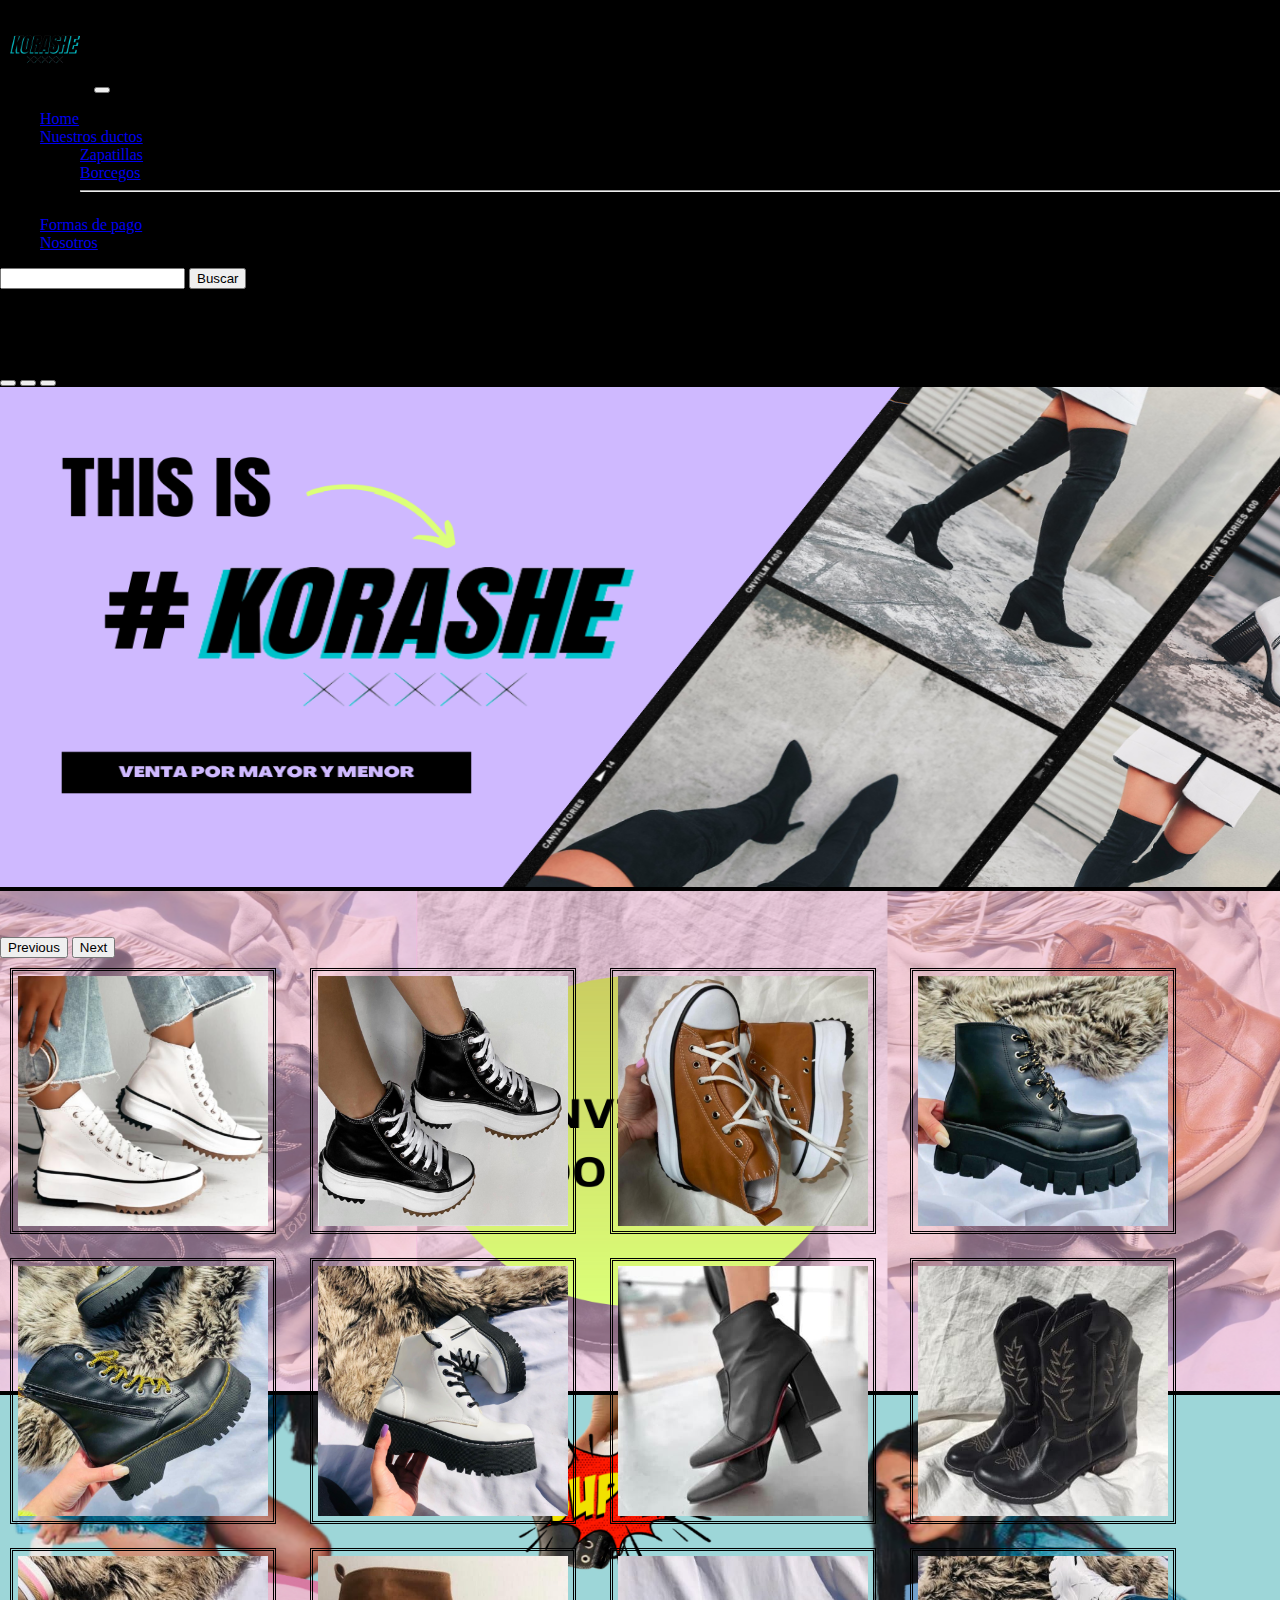
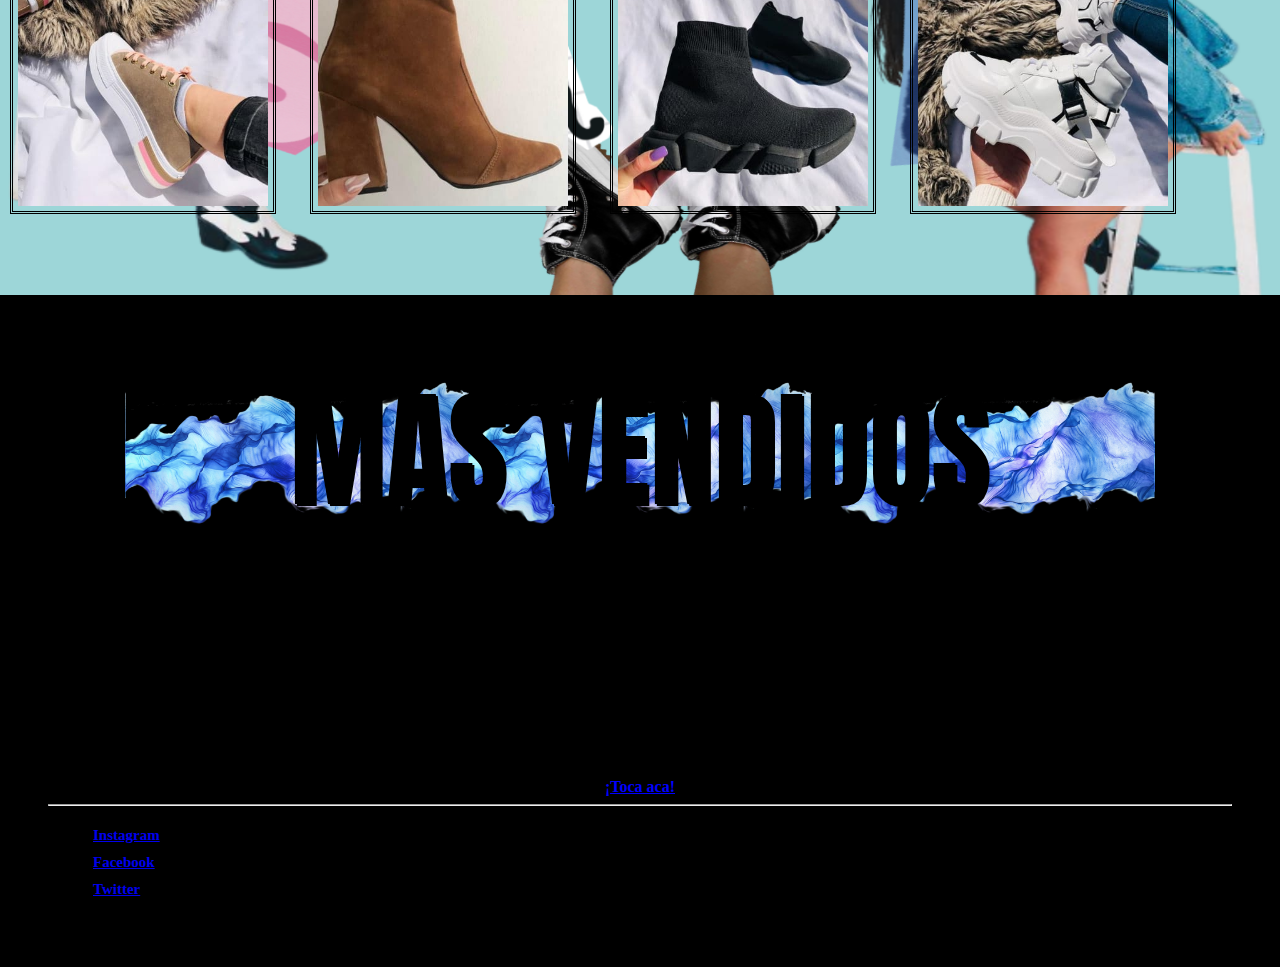
<file: index.html>
<!DOCTYPE html>
<html lang="en">
<head>
    <meta charset="UTF-8">
    <meta http-equiv="X-UA-Compatible" content="IE=edge">
    <meta name="viewport" content="width=device-width, initial-scale=1.0">
    <title>Korashe Ind</title>
    
    <!--Bootstrap-->
    <link href="https://cdn.jsdelivr.net/npm/bootstrap@5.1.1/dist/css/bootstrap.min.css" rel="stylesheet" integrity="sha384-F3w7mX95PdgyTmZZMECAngseQB83DfGTowi0iMjiWaeVhAn4FJkqJByhZMI3AhiU" crossorigin="anonymous">
    <script src="https://cdn.jsdelivr.net/npm/bootstrap@5.1.1/dist/js/bootstrap.bundle.min.js" integrity="sha384-/bQdsTh/da6pkI1MST/rWKFNjaCP5gBSY4sEBT38Q/9RBh9AH40zEOg7Hlq2THRZ" crossorigin="anonymous"></script>

    <!--Link css-->
    <link rel="stylesheet" href="css/main.css">

    <!--Google Fonts-->
    <link rel="preconnect" href="https://fonts.googleapis.com">
    <link rel="preconnect" href="https://fonts.gstatic.com" crossorigin>
    <link href="https://fonts.googleapis.com/css2?family=Anton&family=Bebas+Neue&display=swap" rel="stylesheet">

</head>
<body>
    <!--Inicio header-->
    <header>
    
        <nav class="navbar navbar-expand-lg navbar-light bg-light fixed-top">
            <div class="container-fluid col-md-12 col-xs-4">
              <a class="navbar-brand" href="#"><img src="archivos/img-logo/CALZADOS-removebg-preview.png" alt=""></a>
              <button class="navbar-toggler" type="button" data-bs-toggle="collapse" data-bs-target="#navbarSupportedContent" aria-controls="navbarSupportedContent" aria-expanded="false" aria-label="Toggle navigation">
                <span class="navbar-toggler-icon"></span>
              </button>
              <div class="collapse navbar-collapse" id="navbarSupportedContent">
                <ul class="navbar-nav me-auto mb-2 mb-lg-0">
                  <li class="nav-item">
                    <a class="nav-link active" aria-current="page" href="index.html">Home</a>
                  </li>
                  <li class="nav-item dropdown">
                    <a class="nav-link dropdown-toggle" href="#" id="navbarDropdown" role="button" data-bs-toggle="dropdown" aria-expanded="false">
                      Nuestros ductos
                    </a>
                    <ul class="dropdown-menu" aria-labelledby="navbarDropdown">
                      <li><a class="dropdown-item" href="pages/nuestrosproductos.html">Zapatillas</a></li>
                      <li><a class="dropdown-item" href="pages/nuestrosproductos.html">Borcegos</a></li>
                      <li><hr class="dropdown-divider"></li>
                    </ul>
                  </li>
                  <li class="nav-item">
                    <a class="nav-link" href="pages/pago.html">Formas de pago</a>
                  </li>
                  <li class="nav-item">
                    <a class="nav-link" href="pages/contacto.html" class="color">Nosotros</a>
                  </li>
                  
                </ul>
                <form class="d-flex">
                  <input class="form-control me-2" type="search" placeholder="" aria-label="Search">
                  <button class="btn btn-outline-success" type="submit">Buscar</button>
                </form>
              </div>
            </div>
          </nav>
    </header>
        <!--Fin del header-->

      <!--Seccion principal-->
    <main>
        <!--Seccion de presentacion-->
       <!-- <section class="seccionPrincipal grid-container" id="seccion1">
            <h2>Presentacion</h2>
            <p class="imagenFondo">Lorem ipsum dolor sit amet consectetur, adipisicing elit. Nostrum voluptate porro voluptates possimus illum consequatur, quidem velit alias vitae distinctio?</p>
            <p class="imagenFondo">Lorem ipsum dolor sit amet consectetur adipisicing elit. Voluptatum est fugiat id impedit beatae ullam iure hic non quos deleniti temporibus aspernatur, dolorum excepturi delectus, earum consequatur accusamus at! Doloribus!</p>
        </section>-->
        <!--fin seccion presentacion-->

        <div id="carouselExampleIndicators container-fluid row col-xs-2" class="carousel slide" data-bs-ride="carousel">
          <div class="carousel-indicators">
            <button type="button" data-bs-target="#carouselExampleIndicators" data-bs-slide-to="0" class="active" aria-current="true" aria-label="Slide 1"></button>
            <button type="button" data-bs-target="#carouselExampleIndicators" data-bs-slide-to="1" aria-label="Slide 2"></button>
            <button type="button" data-bs-target="#carouselExampleIndicators" data-bs-slide-to="2" aria-label="Slide 3"></button>
          </div>
          <div class="carousel-inner">
            <div class="carousel-item active">
              <img src="archivos/img/carrousel-1.png" class="d-block w-100" alt="...">
            </div>
            <div class="carousel-item">
              <img src="archivos/img/carrousel-2.png" class="d-block w-100" alt="...">
            </div>
            <div class="carousel-item">
              <img src="archivos/img/carrousel-4.png" class="d-block w-100" alt="...">
            </div>
          </div>
          <button class="carousel-control-prev" type="button" data-bs-target="#carouselExampleIndicators" data-bs-slide="prev">
            <span class="carousel-control-prev-icon" aria-hidden="true"></span>
            <span class="visually-hidden">Previous</span>
          </button>
          <button class="carousel-control-next" type="button" data-bs-target="#carouselExampleIndicators" data-bs-slide="next">
            <span class="carousel-control-next-icon" aria-hidden="true"></span>
            <span class="visually-hidden">Next</span>
          </button>
        </div>


        

        <!--Seccion de fotos-->
        <section class="grid-container container-fluid col-xs-3 col-md-12"id="seccion2">
            <img class="imagenTamaño" src="archivos/img/zapatillas/zapatillas-01.png" alt="zapatillas-01">
            <img class="imagenTamaño" src="archivos/img/zapatillas/zapatilla-2.png" alt="Zapatillas-02">
            <img class="imagenTamaño" src="archivos/img/zapatillas/zapatillas-03.png" alt="zapatillas-03">
            <img class="imagenTamaño" src="archivos/img/borcegos/borcego-1.png" alt="borcego-1">
            <img class="imagenTamaño" src="archivos/img/borcegos/borcego-2.png" alt="borcego-2">
            <img class="imagenTamaño" src="archivos/img/borcegos/borcego-3.png" alt="borcego-3">
            <img class="imagenTamaño" src="archivos/img/borcegos/borcego-4.jpeg" alt="">
            <img class="imagenTamaño" src="archivos/img/borcegos/botas1.jpeg" alt="">
            <img class="imagenTamaño" src="archivos/img/zapatillas/zapatilla-05.jpeg" alt="">
            <img class="imagenTamaño" src="archivos/img/borcegos/borcego-5.jpeg" alt="">
            <img class="imagenTamaño" src="archivos/img/zapatillas/zapatilla-04.jpeg" alt="">
            <img class="imagenTamaño" src="archivos/img/zapatillas/zapatilla-07.jpeg" alt="">


        </section>
        <!--fin seccion fotos-->
    </main>
    <!--Fin seccion principal-->

    <!--Seccion mas vendidos-->

    <div> 
      <h1 class="masVendidos">MAS VENDIDOS</h1>
    </div>






      <!--Inicio pie de pagina-->
    <footer id="grad">
            <h3>¿Queres contactarte con nosotros?</h3>
            <a href="pages/contacto.html" class="redireccionContacto">¡Toca aca!</a>

            <!--Se uso HR para separar-->
            <hr>
            <ul class="footer">
                <!--Seccion redes sociales-->
                <li>
                    <a href="https://www.instagram.com/korashe.ind/" target="blanc">Instagram</a>
                </li>
                <li>
                    <a href="https://www.facebook.com" target="blanc">Facebook</a>
                </li>
                <li>
                    <a href="https://www.twitter.com" target="blanc">Twitter</a>
                </li>
            </ul>


    </footer>
    <!--Fin pie de pagina-->


    
</body>
</html>
</file>
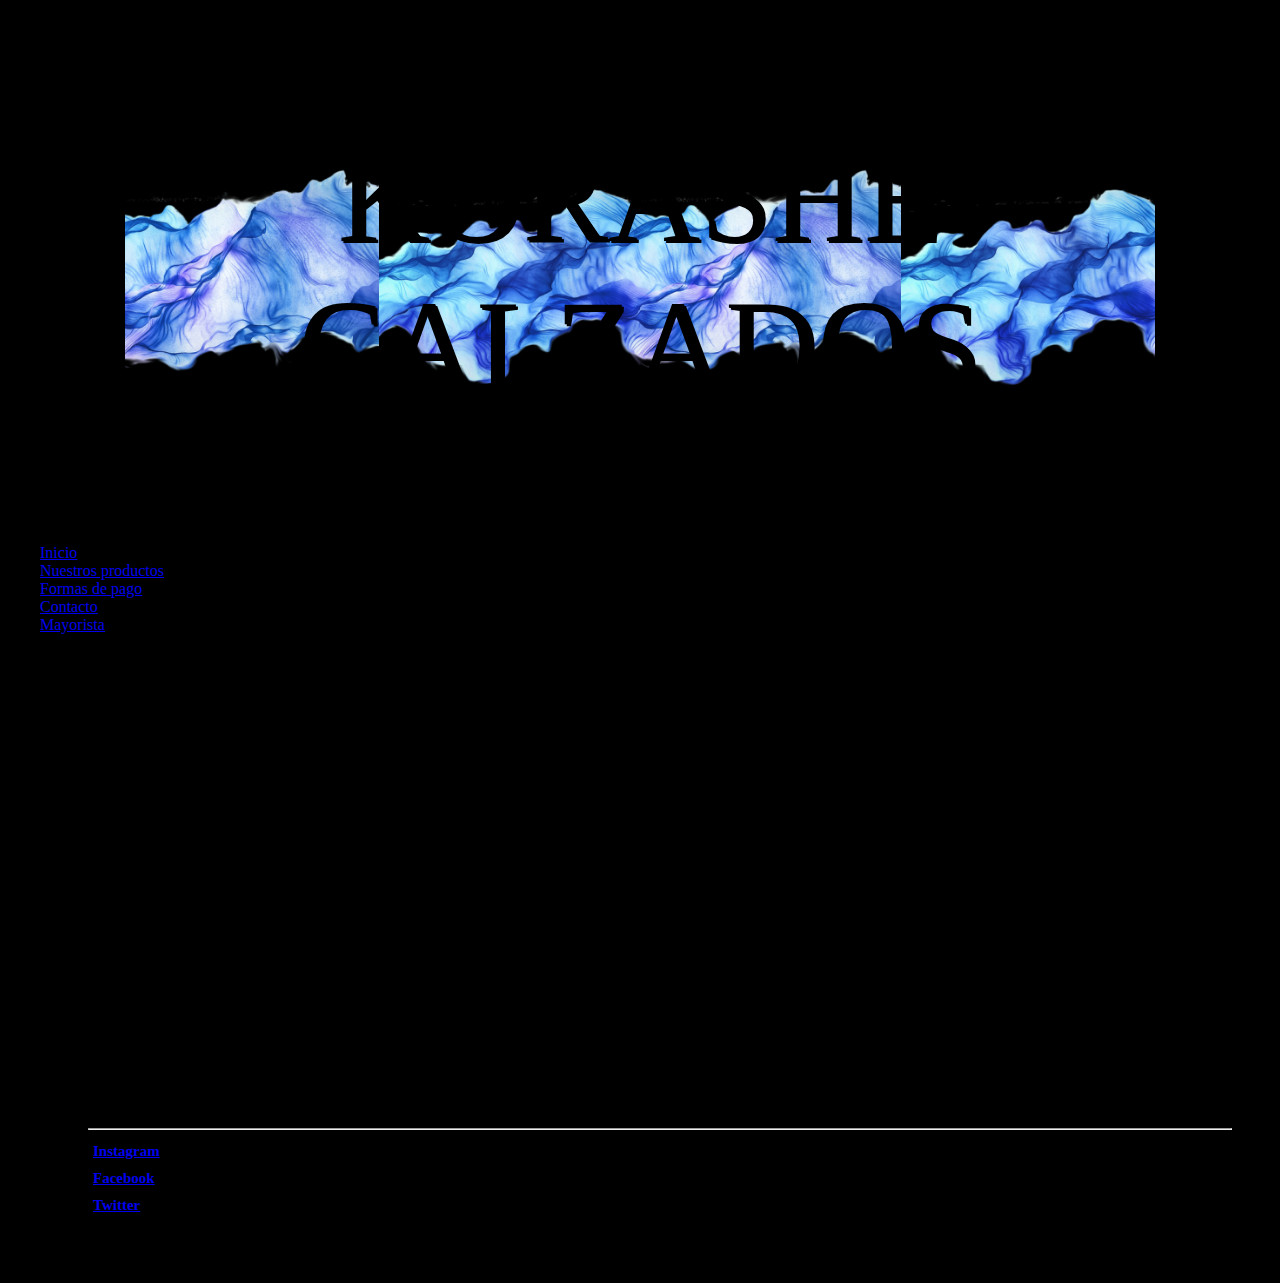
<file: pages/contacto.html>
<!DOCTYPE html>
<html lang="en">
<head>
    <meta charset="UTF-8">
    <meta http-equiv="X-UA-Compatible" content="IE=edge">
    <meta name="viewport" content="width=device-width, initial-scale=1.0">
    <title>Korashe Ind</title>
    <!--link css-->
    <link rel="stylesheet" href="../css/main.css">
    
    <!--google fonts-->
    <link rel = "preconnect" href = "https://fonts.googleapis.com">
    <link rel = "preconnect" href = "https://fonts.gstatic.com" crossorigin>
    <link href = "https: //fonts.googleapis.com/css2? family = Roboto: ital, wght @ 0,100; 1,300; 1,400; 1,900 & display = swap "rel =" stylesheet ">
    
</head>
<body>
    <!--Inicio del header-->
    <header>
        <h1>Korashe Calzados</h1>
        <nav>
            <ul>
                <li>
                    <a href="../index.html">Inicio</a>
                </li>
                <li>
                    <a href="nuestrosproductos.html">Nuestros productos</a>
                </li>
                <li>
                    <a href="pago.html">Formas de pago</a>
                </li>
                <li>
                    <a href="contacto.html">Contacto</a>
                </li>
                <li>
                    <a href="mayorista.html">Mayorista</a>
                </li>
            </ul>
        </nav>
    </header>
    <!--Fin del header-->

        <!--inicio seccion principal-->
        <main class="seccion-principal">
            <section>
                <h2>Completa el formulario para que nos contactemos</h2>
            </section>
            <!--Aca va el formulario-->



        </main>
        <!--Fin seccion principal-->

        <!--Inicio pie de pagina-->
    <footer id="grad">
        <h3>¿Donde estamos ubicados?</h3>
        <iframe src="https://www.google.com/maps/embed?pb=!1m18!1m12!1m3!1d52575.771162474164!2d-58.77132466044987!3d-34.55391750993276!2m3!1f0!2f0!3f0!3m2!1i1024!2i768!4f13.1!3m3!1m2!1s0x95bcbd7f8ed7ed6f%3A0xa141f13ddb761d51!2sSan%20Miguel%2C%20Provincia%20de%20Buenos%20Aires!5e0!3m2!1ses!2sar!4v1629155619675!5m2!1ses!2sar" width="400" height="300" style="border:0;" allowfullscreen="" loading="lazy"></iframe>
        <ul>
            <!--Se uso HR para separar-->
            <hr>
              <!--Seccion redes sociales-->
            <li>
                <a href="https://www.instagram.com/korashe.ind/" target="blanc">Instagram</a>
            </li>
            <li>
                <a href="https://www.facebook.com" target="blanc">Facebook</a>
            </li>
            <li>
                <a href="https://www.twitter.com" target="blanc">Twitter</a>
            </li>
        </ul>
    </footer>
    <!--Fin pie de pagina-->

</body>
</html>
</file>
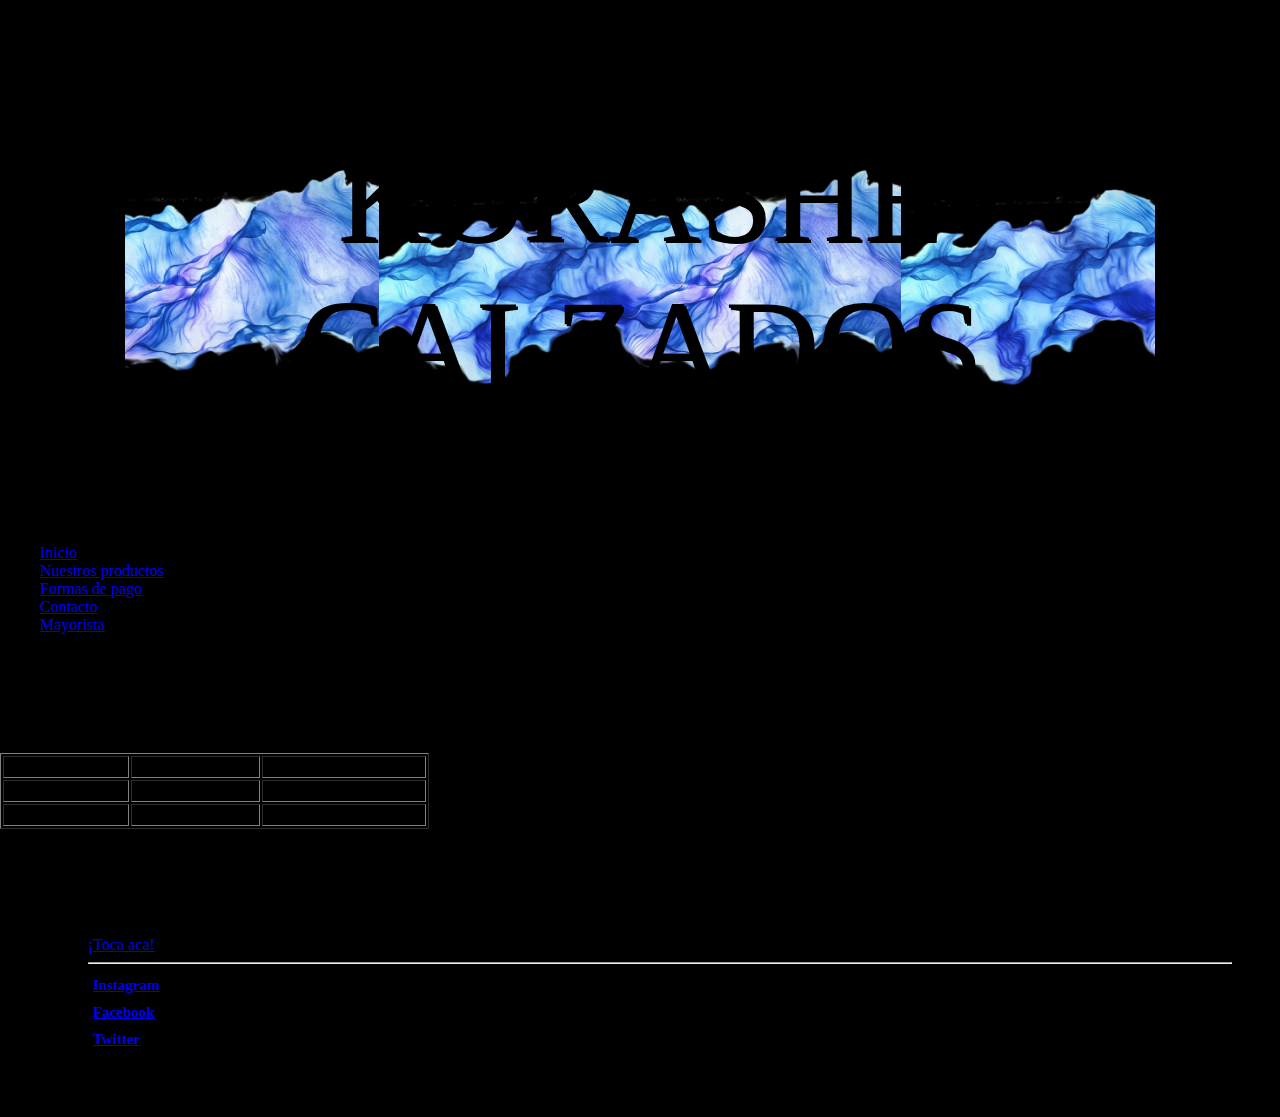
<file: pages/mayorista.html>
<!DOCTYPE html>
<html lang="en">
<head>
    <meta charset="UTF-8">
    <meta http-equiv="X-UA-Compatible" content="IE=edge">
    <meta name="viewport" content="width=device-width, initial-scale=1.0">
    <title>Korashe Ind </title>
    
    <!--link css-->
    <link rel="stylesheet" href="../css/main.css">

    <!--google fonts-->
    <link rel = "preconnect" href = "https://fonts.googleapis.com">
    <link rel = "preconnect" href = "https://fonts.gstatic.com" crossorigin>
    <link href = "https: //fonts.googleapis.com/css2? family = Roboto: ital, wght @ 0,100; 1,300; 1,400; 1,900 & display = swap "rel =" stylesheet ">

</head>
<body>
    <!--inicio del header-->
    <header>
        <h1>Korashe Calzados</h1>
        <nav>
            <ul>
                <li>
                    <a href="../index.html">Inicio</a>
                </li>
                <li>
                    <a href="nuestrosproductos.html">Nuestros productos</a>
                    
                </li>
                <li>
                    <a href="pago.html">Formas de pago</a>
                </li>
                <li>
                    <a href="contacto.html">Contacto</a>
                </li>
                <li>
                    <a href="mayorista.html">Mayorista</a>
                </li>
            </ul>
        </nav>
    </header>
    <!--Fin del header-->

    <!--Inicio de seccion principal-->
    <main class="seccion-principal">
        <section>
            <h2>Requisitos para ser mayorista</h2>
            <p>Lorem ipsum dolor sit, amet consectetur adipisicing elit. Dolorum dicta deserunt vitae ducimus, enim delectus tenetur natus rem maiores magnam in quod aut temporibus. Autem laudantium accusamus ipsum aut aspernatur.</p>
            <table border="" class="tabla">
                <tr>
                    <th>Cantidad Minima</th>
                    <th>Cantidad Maxima</th>
                    <th>Disponibilidad Horaria</th>
                </tr>
                <tr>
                    <td>3 Pares</td>
                    <td>5 Pares</td>
                    <td>Part-Time</td>
                </tr>
                <tr>
                    <td>6 Pares</td>
                    <td>8 Pares</td>
                    <td>Full-Time</td>
                </tr>
            </table>

        </section>
    </main>
    <!--Fin de seccion principal-->

    <!--Inicio de pie de pagina-->
    <footer id="grad">
        <ul>
            <h3 id="contacto">¿Queres contactarte con nosotros?</h3>
            <a id="redireccion" href="contacto.html">¡Toca aca!</a>
             <!--Se uso HR para separar-->
            <hr>
             <!--Seccion redes sociales-->
            <li>
                <a href="https://www.instagram.com/korashe.ind/" target="blanc">Instagram</a>
            </li>
            <li>
                <a href="https://www.facebook.com" target="blanc">Facebook</a>
            </li>
            <li>
                <a href="https://www.twitter.com" target="blanc">Twitter</a>
            </li>
        </ul>
    </footer>
    <!--Fin de pie de pagina-->

</body>
</html>
</file>
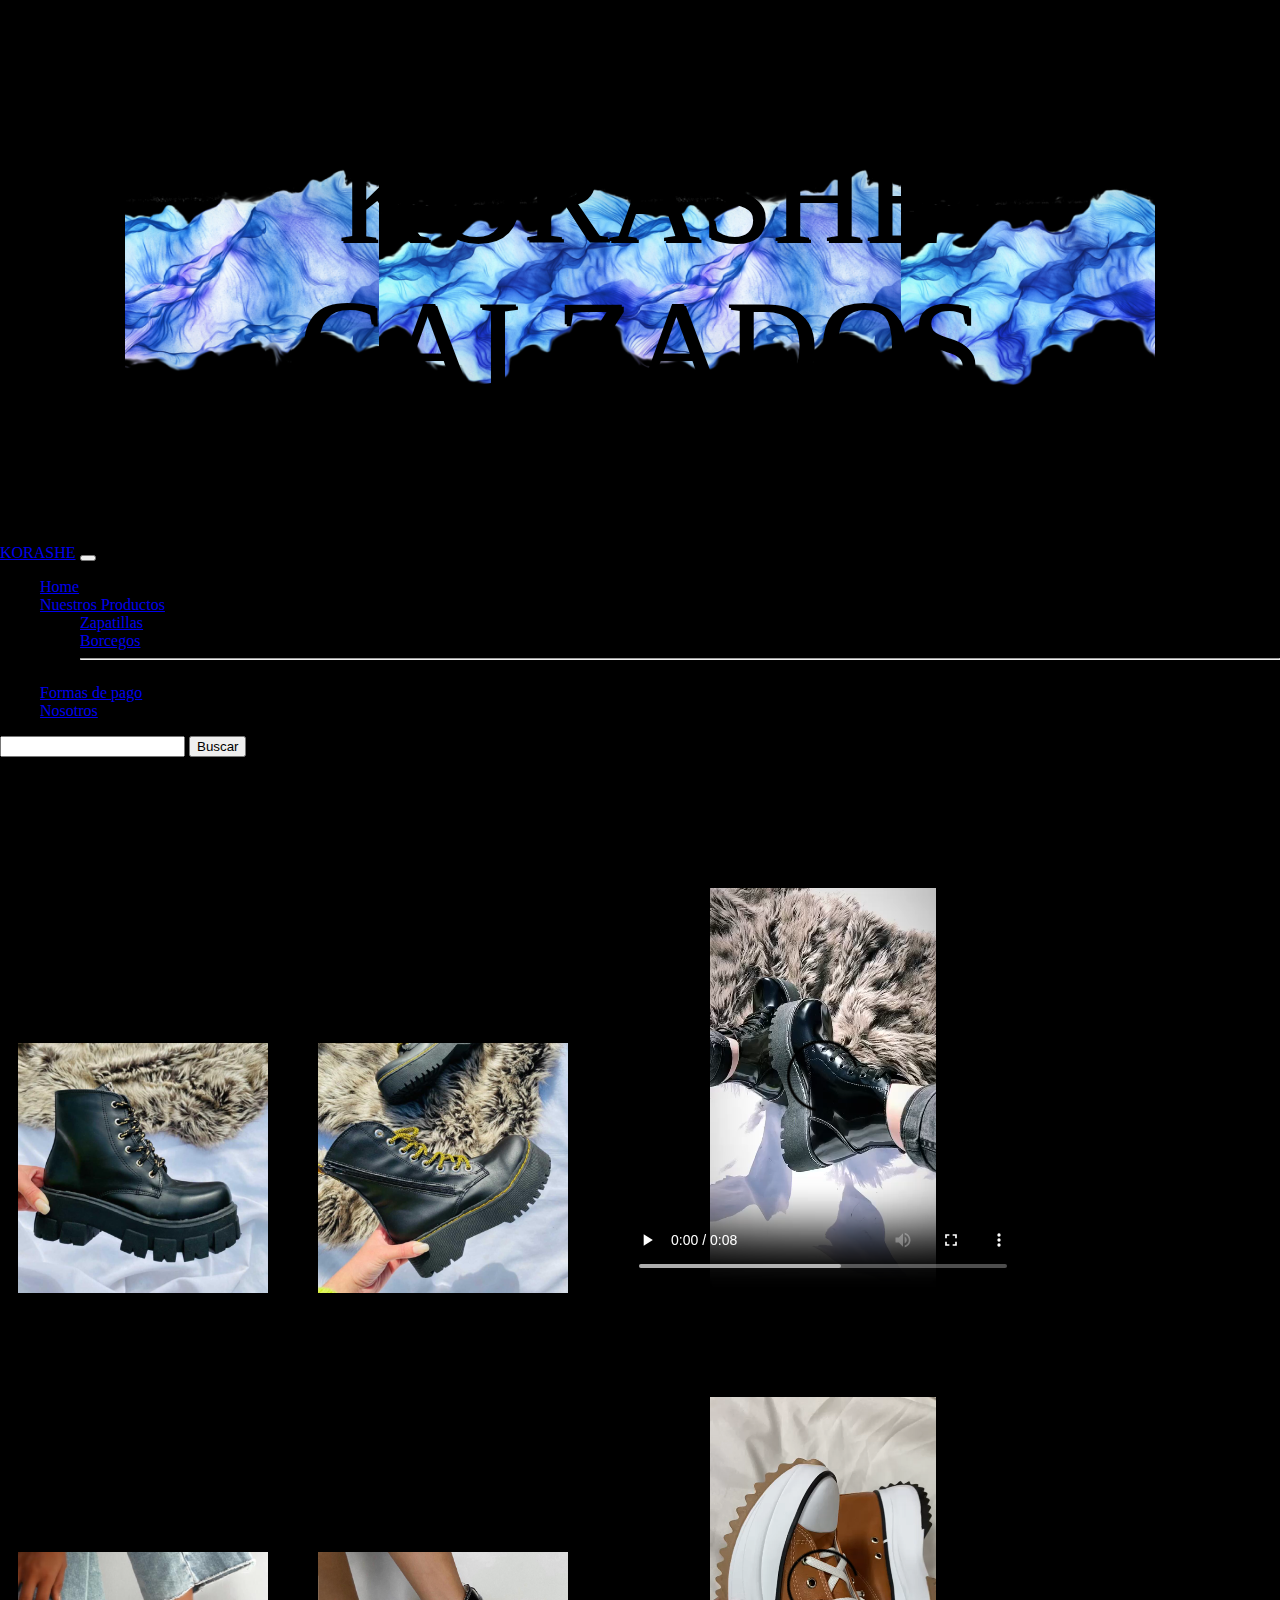
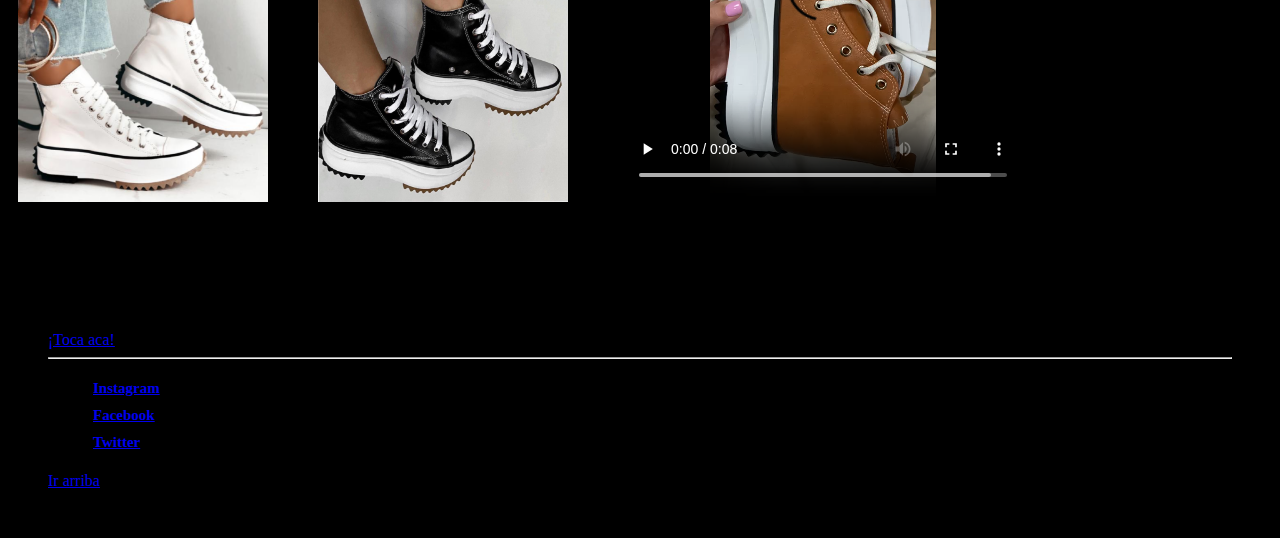
<file: pages/nuestrosproductos.html>
<!DOCTYPE html>
<html lang="en">
<head>
    <meta charset="UTF-8">
    <meta http-equiv="X-UA-Compatible" content="IE=edge">
    <meta name="viewport" content="width=device-width, initial-scale=1.0">
    <title>Korashe Ind</title>


    <!--Bootstrap-->
    <link href="https://cdn.jsdelivr.net/npm/bootstrap@5.1.1/dist/css/bootstrap.min.css" rel="stylesheet" integrity="sha384-F3w7mX95PdgyTmZZMECAngseQB83DfGTowi0iMjiWaeVhAn4FJkqJByhZMI3AhiU" crossorigin="anonymous">
    <script src="https://cdn.jsdelivr.net/npm/bootstrap@5.1.1/dist/js/bootstrap.bundle.min.js" integrity="sha384-/bQdsTh/da6pkI1MST/rWKFNjaCP5gBSY4sEBT38Q/9RBh9AH40zEOg7Hlq2THRZ" crossorigin="anonymous"></script>

    
    <!--link css-->
    <link rel="stylesheet" href="../css/main.css">

    <!--Google Fonts-->
    
    <link rel = "preconnect" href = "https://fonts.googleapis.com">
    <link rel = "preconnect" href = "https://fonts.gstatic.com" crossorigin>
    <link href = "https: //fonts.googleapis.com/css2? family = Roboto: ital, wght @ 0,100; 1,300; 1,400; 1,900 & display = swap "rel =" stylesheet ">
    
</head>
<body>
    <!--Inicio del header-->
    <header id="Arriba">
        <h1>Korashe Calzados</h1>
        <nav class="navbar navbar-expand-lg navbar-light bg-light fixed-top">
            <div class="container-fluid">
              <a class="navbar-brand" href="#">  KORASHE</a>
              <button class="navbar-toggler" type="button" data-bs-toggle="collapse" data-bs-target="#navbarSupportedContent" aria-controls="navbarSupportedContent" aria-expanded="false" aria-label="Toggle navigation">
                <span class="navbar-toggler-icon"></span>
              </button>
              <div class="collapse navbar-collapse" id="navbarSupportedContent">
                <ul class="navbar-nav me-auto mb-2 mb-lg-0">
                  <li class="nav-item">
                    <a class="nav-link active" aria-current="page" href="index.html">Home</a>
                  </li>
                  <li class="nav-item dropdown">
                    <a class="nav-link dropdown-toggle" href="#" id="navbarDropdown" role="button" data-bs-toggle="dropdown" aria-expanded="false">
                      Nuestros Productos
                    </a>
                    <ul class="dropdown-menu" aria-labelledby="navbarDropdown">
                      <li><a class="dropdown-item" href="../pages/nuestrosproductos.html">Zapatillas</a></li>
                      <li><a class="dropdown-item" href="../pages/nuestrosproductos.html">Borcegos</a></li>
                      <li><hr class="dropdown-divider"></li>
                    </ul>
                  </li>
                  <li class="nav-item">
                    <a class="nav-link" href="../pages/pago.html">Formas de pago</a>
                  </li>
                  <li class="nav-item">
                    <a class="nav-link" href="../pages/contacto.html" class="color">Nosotros</a>
                  </li>
                  
                </ul>
                <form class="d-flex">
                  <input class="form-control me-2" type="search" placeholder="" aria-label="Search">
                  <button class="btn btn-outline-success" type="submit">Buscar</button>
                </form>
              </div>
            </div>
          </nav>
    </header>
    <!--fin del header-->

    <!--Seccion principal-->
    <main class="seccion-principal">
        <section>
            <h2>Nuestros productos</h2>
        </section>

        <section>
            <!--Seccion de borcegos-->
            <h3>Borcegos</h3>
            <img class="imagenTamaño" src="../archivos/img/borcegos/borcego-1.png" alt="Borcegos1">
            <img class="imagenTamaño" src="../archivos/img/borcegos/borcego-2.png" alt="">
            <video class="videoTamaño" src="../archivos/video/vid-borcegos/VID-20210527-WA0005.mp4" autoplay loop controls>Los mejores borcegos</video>
        </section>
        <!--Seccion zapatillas-->
        <section>
            <h3 >Zapatillas</h3>
            <img class="imagenTamaño" src="../archivos//img/zapatillas/zapatillas-01.png" alt="Zapatillas1">
            <img class="imagenTamaño" src="../archivos/img/zapatillas/zapatilla-2.png" alt="Zapatillas-02">
            <video class="videoTamaño" src="../archivos/video/vid-zapatillas/VID-20210528-WA0012.mp4" controls autoplay loop >Las mejores zapas</video>
        </section>
    </main>
    <!--Fin seccion principal-->

    <!--Inicio pie de pagina-->
    <footer id="grad">
        <h3 id="contacto">¿Queres contactarte con nosotros?</h3>
            <a id="redireccion" href="contacto.html">¡Toca aca!</a>
            <!--Se uso HR para separar-->
            <hr>
              <!--Seccion redes sociales-->
        <ul>
            <li>
                <a href="https://www.instagram.com/korashe.ind/" target="blanc">Instagram</a>
            </li>
            <li>
                <a href="https://www.facebook.com" target="blanc">Facebook</a>
            </li>
            <li>
                <a href="https://www.twitter.com" target="blanc">Twitter</a>
            </li>
        </ul>
        <!--Se agrego para subir mas rapido-->
        <a href="#Arriba">Ir arriba</a>
    </footer>
    <!--Fin de pie de pagina-->

</body>
</html>
</file>
<file: css/main.css>
/*CSS INDEX.HTML*/

body{
    background-color: black;
    margin: 0px;
    padding: 0px;
}


/*Color y fuente titulo principal*/
h1{
    font-family: 'anton';
    text-transform: uppercase;
    font-weight: lighter;
    font-size: 8rem;
    color:black;
    text-shadow: 2px 2px black;
    text-align: center;
    background-size: contain;
    background-image: url(../archivos/img/image.png);
    background-position: center;
    margin: 125px;
}


/*Formato a la lista del nav*/


nav div a img{
    width: 90px;
}

.navbar-brand{
    transition: 2s;
}

.navbar-brand:hover{
    transform: scale(2);
}



/*Seccion principal*/
h2{
    font-family: 'roboto';
    font-weight: 900;
    text-align: center; 
}


.seccionPrincipal{
    font-family: 'roboto' ;
    font-weight: 100;   
    font-size: 30px;
    padding: 10px;
    margin: 10px;
    border: solid black 3px;
    
}

/*seccion carousel*/

.carousel-inner img{
    width: 100%;
    max-height: 500px;
    }
    
    .carousel-inner{
    height: 550px
    }

    .carousel { 
        margin-top: 80px;
    }



/*seccion de presentacion*/

section .imagenFondo{
    background-size: 100px;
    background-repeat: repeat;
}

main section p{
    color: black;
}

/*seccion fotos*/
/*tambien se va a usar para el html nuestros productos*/
.imagenTamaño{
    margin: 10px;
    margin-right: 20px;
    padding: 5px;
    border: double black 3px;
    width: 250px;
    height: 250px;

}

    #seccion2 {
    display: inline-block;
    align-items: center;
    justify-content: end;

}

.grid-container{
    display: flex;
    align-items: center;
    justify-content: center;
}



.videoTamaño{
    width: 400px;
    height: 400px;
    margin: 10px;
    padding: 10px;
    border: double black 3px;
}


.imagenTamaño{
    transition: 2deg;
}

.imagenTamaño:hover{
    
    transform:translate(10px, 20px)
}

/*Seccion mas vendidos*/
.masVendidos{
    
}

/*Seccion principal de formas de pagos*/

.pagos{
    width: 800px;
    height: 800px;
    
}


/*Pie de pagina*/


/*titulo h3*/
h3{
    font-family: 'roboto';
    font-weight: 900 ;
    color: black;
    text-align: center;
}

/*formato etiqueta <a>*/

.redireccionContacto {
    font-family: 'roboto';
    color: blue;
    font-weight: 900;
    display: flex;
    justify-content: center;
    flex: 1;
}

.redireccionContacto{
    transition: font-size 2s;
}

.redireccionContacto:hover{
    font-size: 30px;
    
}

/*seccion redes sociales*/
 footer ul li {
    font-family: 'roboto';
    font-size: 15px;
    font-weight: 900;
    list-style-position: outside;
    list-style:square;
    display: flex;
    margin: 0px;
    padding: 5px;
    justify-content: center;
    flex-direction: column;

}



footer{
    padding: 3rem;
   
}




/*media querie*/

@media only screen and (max-width: 768px) {
        body{
            background-color: rgb(238,174,202);
        }

        .grid-container{
            display: grid;
            grid-template-columns: 1fr 1fr 1fr;  
            grid-template-rows: 3fr;
            align-items: center;
            justify-items: center;
            grid-template-areas: 
                "nav"
                "seccion1"
                "seccion2"
                "footer"
                "footer"
        }

          header nav{
                grid-row: auto;
                }
        
            
            #nav{
                grid-area: nav;
                grid-row: 1fr;
            }
            
            #seccion1{
                grid-area: seccion1;
            }
            
            #seccion2{
                grid-area: seccion2;
            }
            
            #footer{
                grid-area: footer;
            }
            
            .grid-container img{
                display: inline-block;
                align-self: center;
            }

            .carousel-inner img{
                width:100%;
                max-height: 100%;
                }
                
                .carousel-inner{
                height: 100%;
                }
            
                .carousel { 
                    margin-top: 100px;
                }

                .imagenTamaño{
                    height: 90%;
                }
            
      }

      


/*media querie mobile*/

@media only screen and ( max-width: 576px) {
    .grid-container { 
        display: flex;
        align-self: center;
        }

        .carousel-inner img{
            width:100%;
            max-height: 100%;
            }
            
            .carousel-inner{
            height: 100%;
            }
        
            .carousel { 
                margin-top: 100px;
            }


    }
</file>
